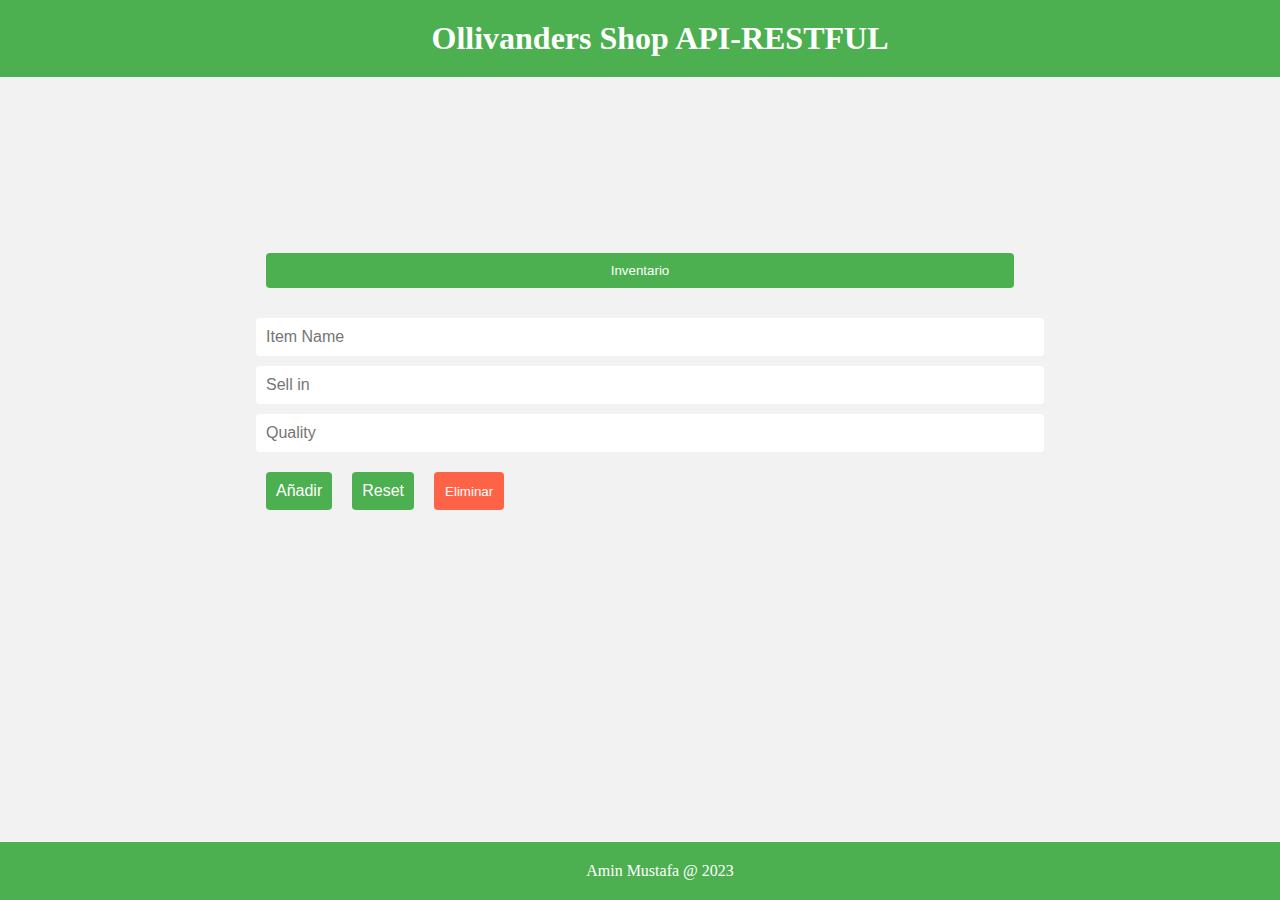
<file: docs/index.html>
<!DOCTYPE html>
<html lang="en">

<head>
    <meta charset="UTF-8">
    <link rel="stylesheet" type="text/css" href="style.css">
    <title>Ollivanders Shop</title>
</head>

<body>
    <header><h1>Ollivanders Shop API-RESTFUL</h1></header>
    <section>
        <button id="inventario">Inventario</button>
        <form class="add-item">

            <input type="text" name="name"    placeholder="Item Name" required/>
            <input type="text" name="sell_in" placeholder="Sell in"   required/>
            <input type="text" name="quality" placeholder="Quality"   required/>
            
            <div id="buttons">
                <input type="submit" value="Añadir" />
                <input type="reset" value="Reset" />
                <input type="button" name="delete" value="Eliminar" />
            </div>

        </form>

        <script src="logic.js" >
            document.getElementById("inventario").addEventListener("click", function(){
                                                                                window.location.href = "./inventario.html";});
        </script>
    </section>
    <footer>Amin Mustafa @ 2023</footer>
</body>

</html>
</file>
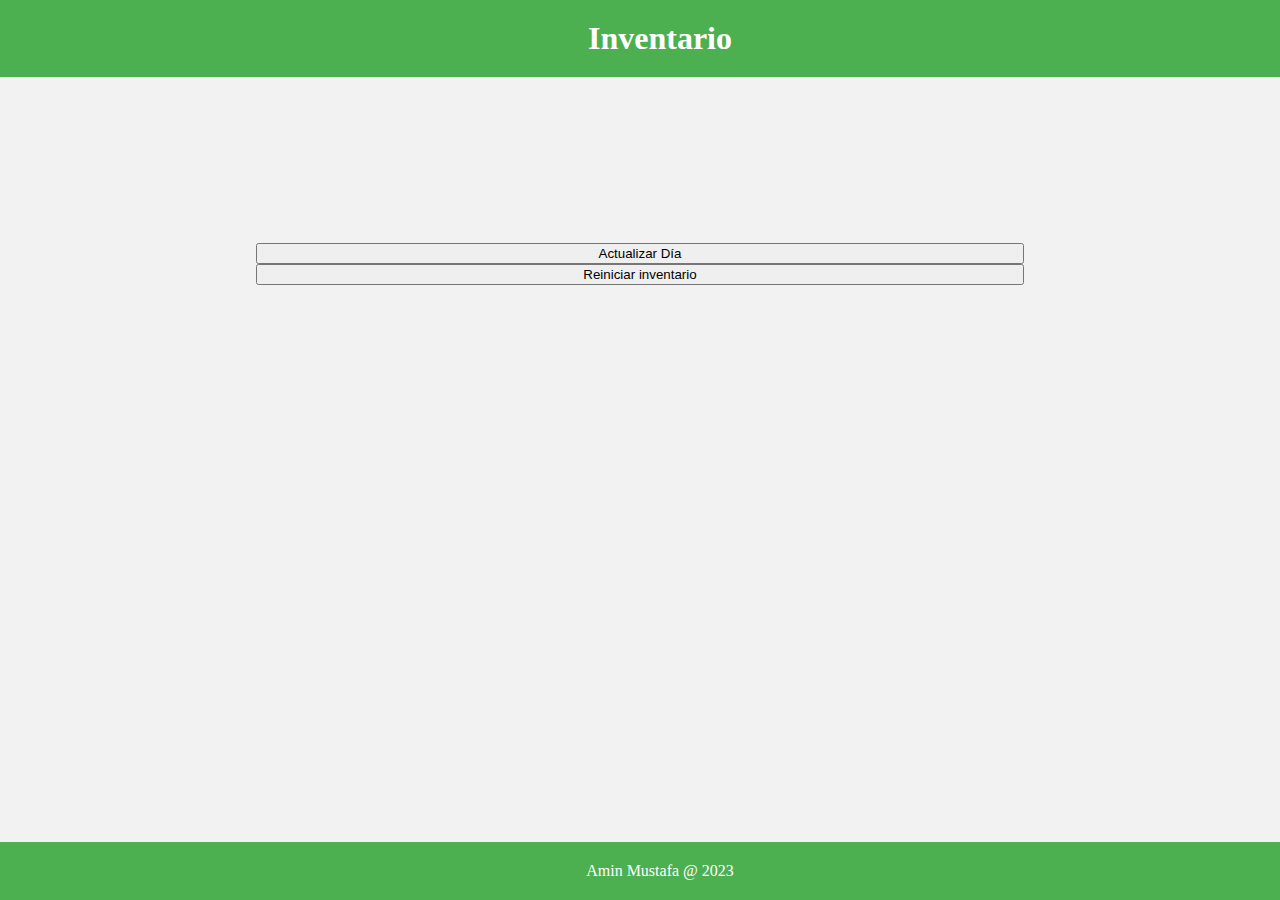
<file: docs/inventario.html>
<!DOCTYPE html>
<html lang="en">

<head>
    <meta charset="UTF-8">
    <link rel="stylesheet" type="text/css" href="style.css">
    <title>Ollivanders Shop</title>
</head>

<body onload="inventario()">
    <header><h1>Inventario</h1></header>

    <section>
        <button id="actualizar" onclick="actualizar()">Actualizar Día</button>
        <button id="reiniciar" onclick="reiniciar()">Reiniciar inventario</button>
        <div id="dias">

        </div>

        <script src="logic.js" ></script>
    </section>
    <footer>Amin Mustafa @ 2023</footer>
</body>

</html>
</file>
<file: docs/style.css>
* {
    margin: 0;
    
}

body {
    background-color: #F2F2F2;
    
}

header {
    display:flex;
    justify-content: center;
    background-color: #4CAF50;
    color: #ffffff;
    padding: 20px;
    width: 100%;
}


section {
    margin: 13% 20%;
    background-color: #F2F2F2;
    font-family: Arial, sans-serif;
    display:flex;
    justify-content: space-between;
    flex-direction: column;
}

#inventario {
    padding: 10px;
    background-color: #4CAF50;
    color: white;
    border: none;
    border-radius: 4px;
    cursor: pointer;
    transition: background-color 0.3s;
    margin:10px;
}

#inventario:hover {
    background-color: #3E8E41;
}

ul {
    list-style-type: none;
    margin: 0;
    padding: 0;
}

li {
    padding: 10px;
    margin: 5px 0;
    background-color: #FFFFFF;
    box-shadow: 0 2px 4px rgba(0, 0, 0, 0.1);
    border-radius: 4px;
}

.add-item {
    margin-top: 20px;
    display: flex;
    flex-direction: column;
    align-items: flex-start;
}

.add-item input[type="text"],
.add-item input[type="submit"],
.add-item input[type="reset"] {
    padding: 10px;
    border: none;
    border-radius: 4px;
    font-size: 16px;
}

.add-item input[type="text"] {
    width: 100%;
    margin-bottom: 10px;
}

.add-item input[type="submit"],
.add-item input[type="reset"] {
    margin:10px;
    background-color: #4CAF50;
    color: white;
    cursor: pointer;
    transition: background-color 0.3s;
}

.add-item input[type="submit"]:hover,
.add-item input[type="reset"]:hover {
    background-color: #3E8E41;
}

.add-item input[type="button"] {
    margin:10px;
    padding: 11px;
    background-color: #FF6347;
    color: white;
    border: none;
    border-radius: 4px;
    cursor: pointer;
    transition: background-color 0.3s;
    
}

.add-item input[type="button"]:hover {
    background-color: #FF5733;
}

#buttons {
    display:flex;
    justify-items: center;
    flex-direction: row;
    justify-content: space-between;
}

footer {
    position:absolute;
    bottom: 0;
    width: 100%;
    display: flex;
    justify-content: center;
    padding: 20px;
    background-color: #4CAF50;
    color: #FFFFFF;


}
</file>
